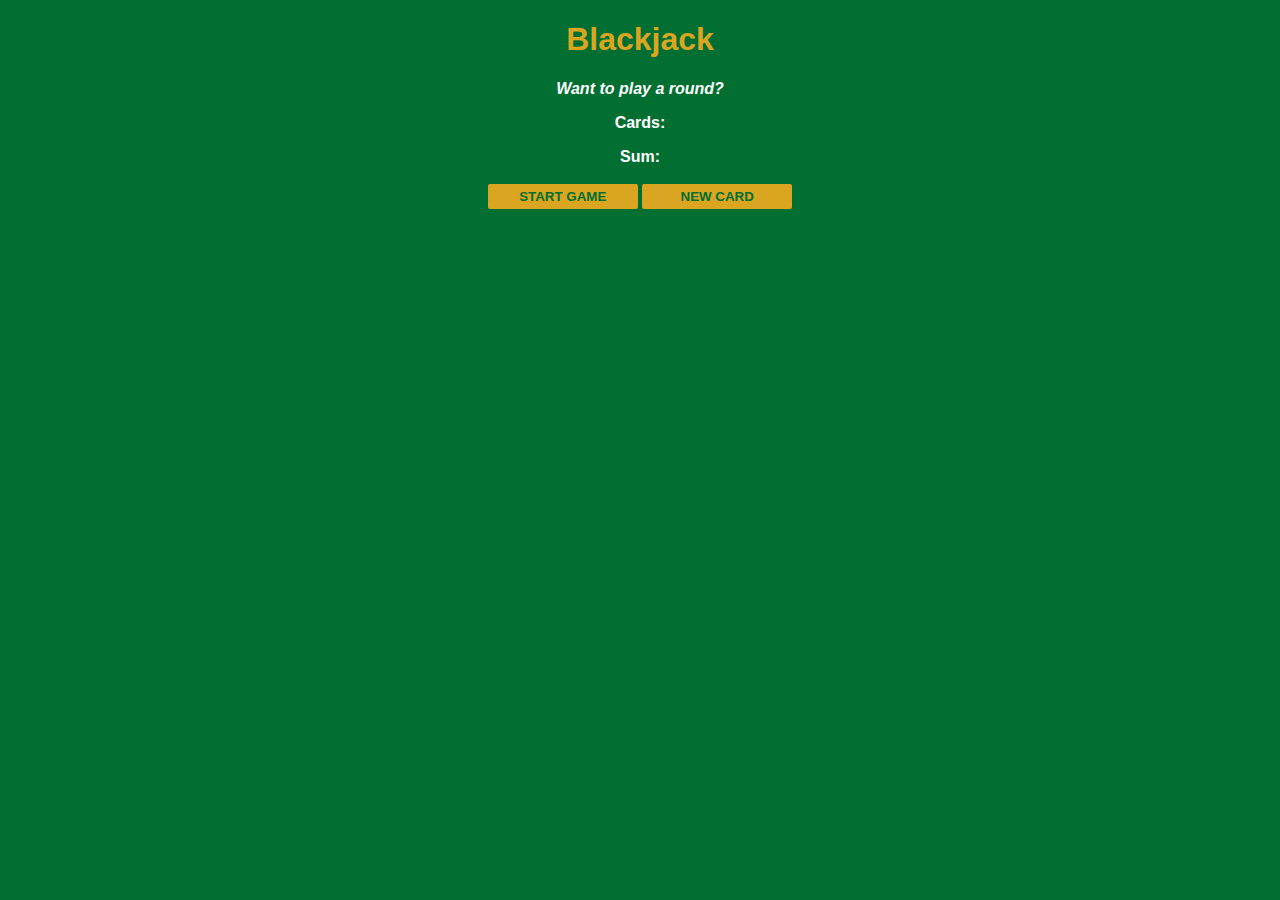
<file: Blackjack_Game/index.html>
<!DOCTYPE html>
<html lang="en">
  <head>
    <meta charset="UTF-8" />
    <meta name="viewport" content="width=device-width, initial-scale=1.0" />
    <title>BlackJack Game</title>
    <link rel="stylesheet" href="style.css">
  </head>
  <body>
    <main>
      <h1>Blackjack</h1>
      <p id="message-el">Want to play a round?</p>
      <p id="cards-el">Cards:</p>
      <p id="sum-el">Sum:</p>
      <button onclick="startGame()">START GAME</button>
      <button onclick="newCard()">NEW CARD</button>
    </main>

    <script src="script.js"></script>
  </body>
</html>
</file>
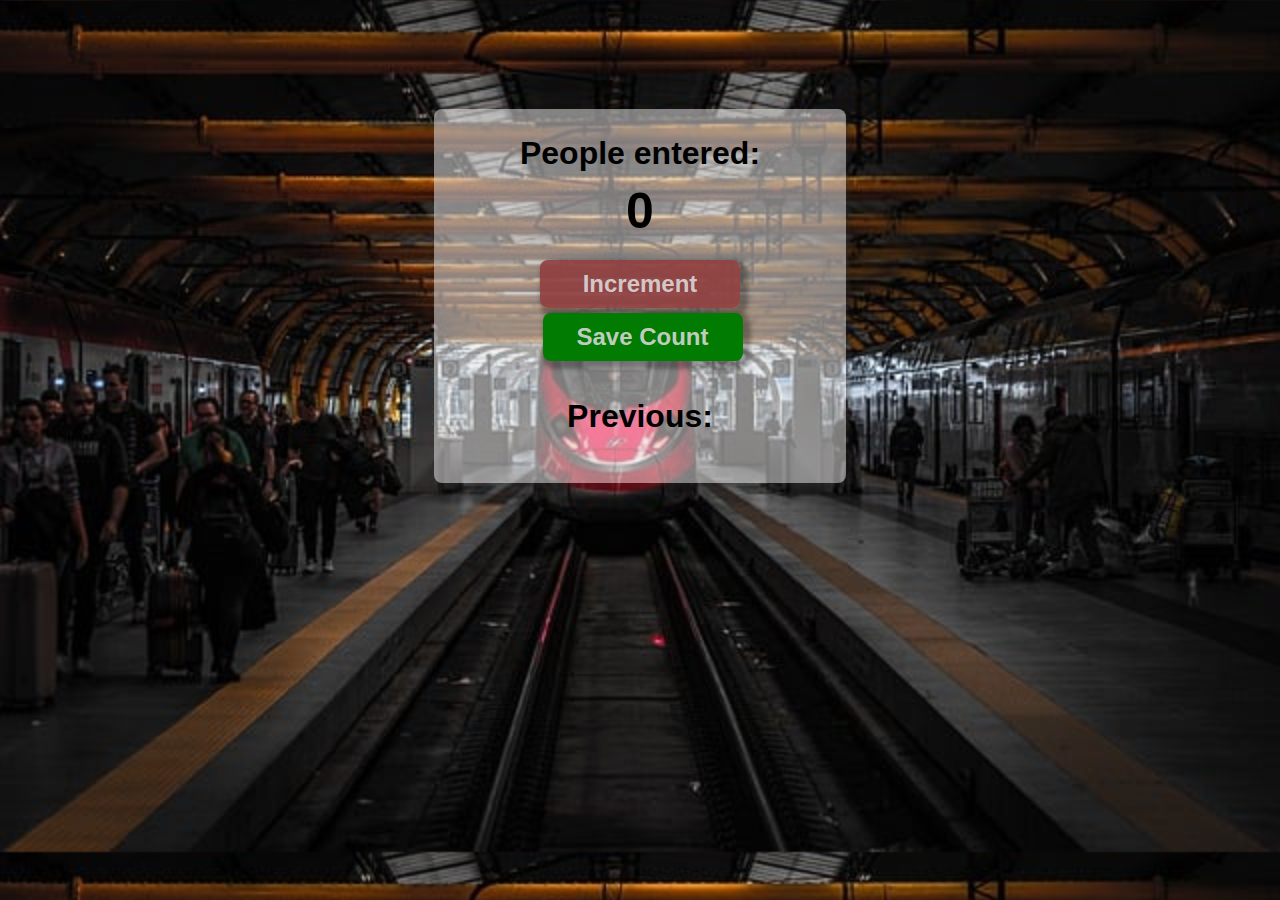
<file: Passenger_Counter_App/index.html>
<!DOCTYPE html>
<html lang="en">
  <head>
    <meta charset="UTF-8" />
    <meta name="viewport" content="width=device-width, initial-scale=1.0" />
    <title>Document</title>
    <link rel="stylesheet" href="style.css" />
  </head>
  <body>
    <div id="counter-container">
      <h1>People entered:</h1>
      <h2 id="count-el">0</h2>
      <button id="increment-btn" onclick="counter()">Increment</button>
      <!-- 2. Create a SAVE button.
            Set the id to "save-btn" and call the save() function when it's clicked -->
      <button id="save-btn" onclick="save()">Save Count</button>
      <p id="save-el">Previous:</p>
    </div>

    <script src="script.js" defer></script>
  </body>
</html>
</file>
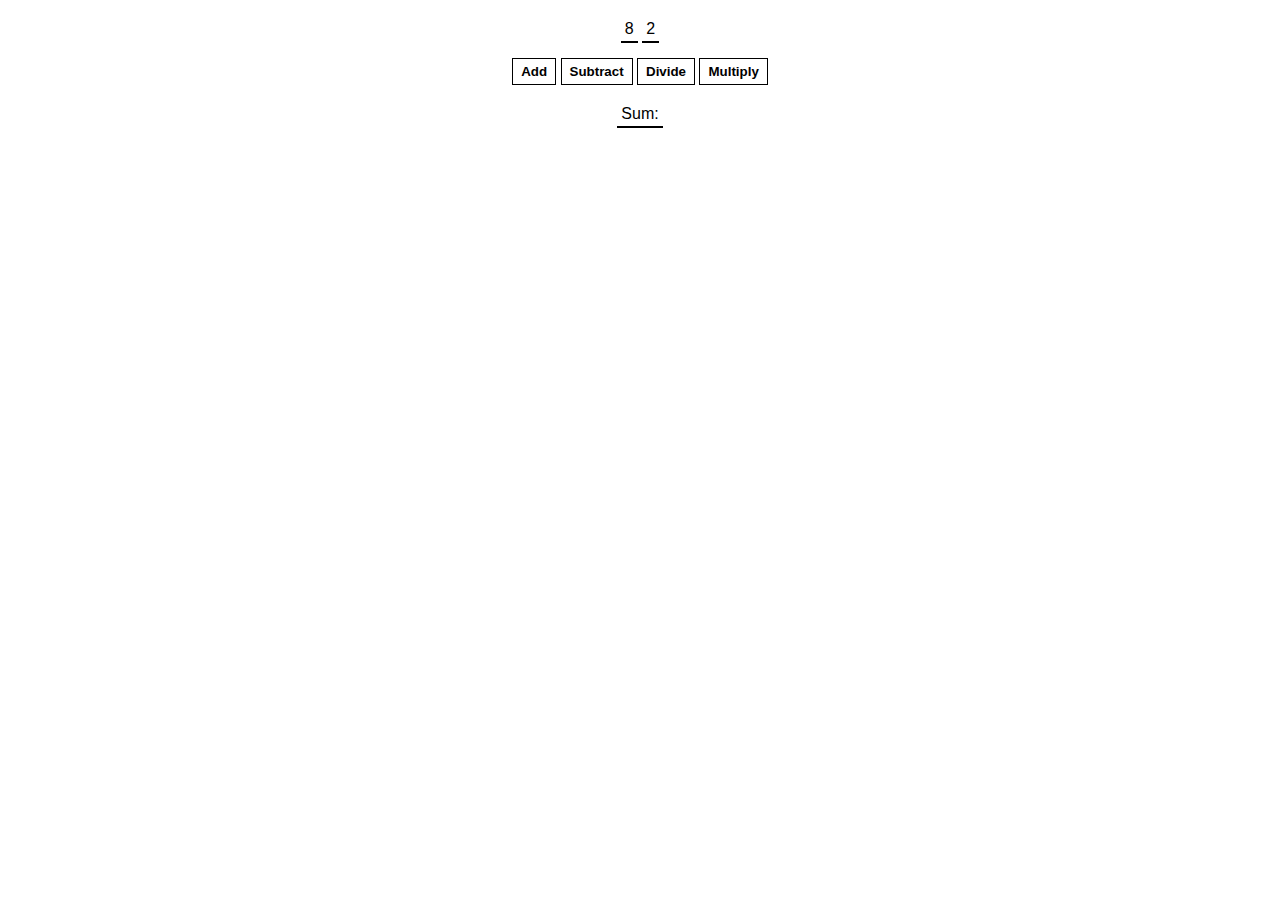
<file: Practice_Time_Part1/Calculator-Practice/calculator.html>
<!DOCTYPE html>
<html lang="en">
<head>
    <meta charset="UTF-8">
    <meta name="viewport" content="width=device-width, initial-scale=1.0">
    <title>Document</title>
    <link rel="stylesheet" href="calculator.css">
</head>
<body>
    <span id="num1-el"></span>
    <span id="num2-el"></span>
    <br>
    <button onclick="add()">Add</button>
    <button onclick="subtract()">Subtract</button>
    <button onclick=" divide()">Divide</button>
    <button onclick="multiply()">Multiply</button>
    <br>
    <span id="sum-el">Sum: </span>
    <script src="calculator.js"></script>
</body>
</html>
</file>
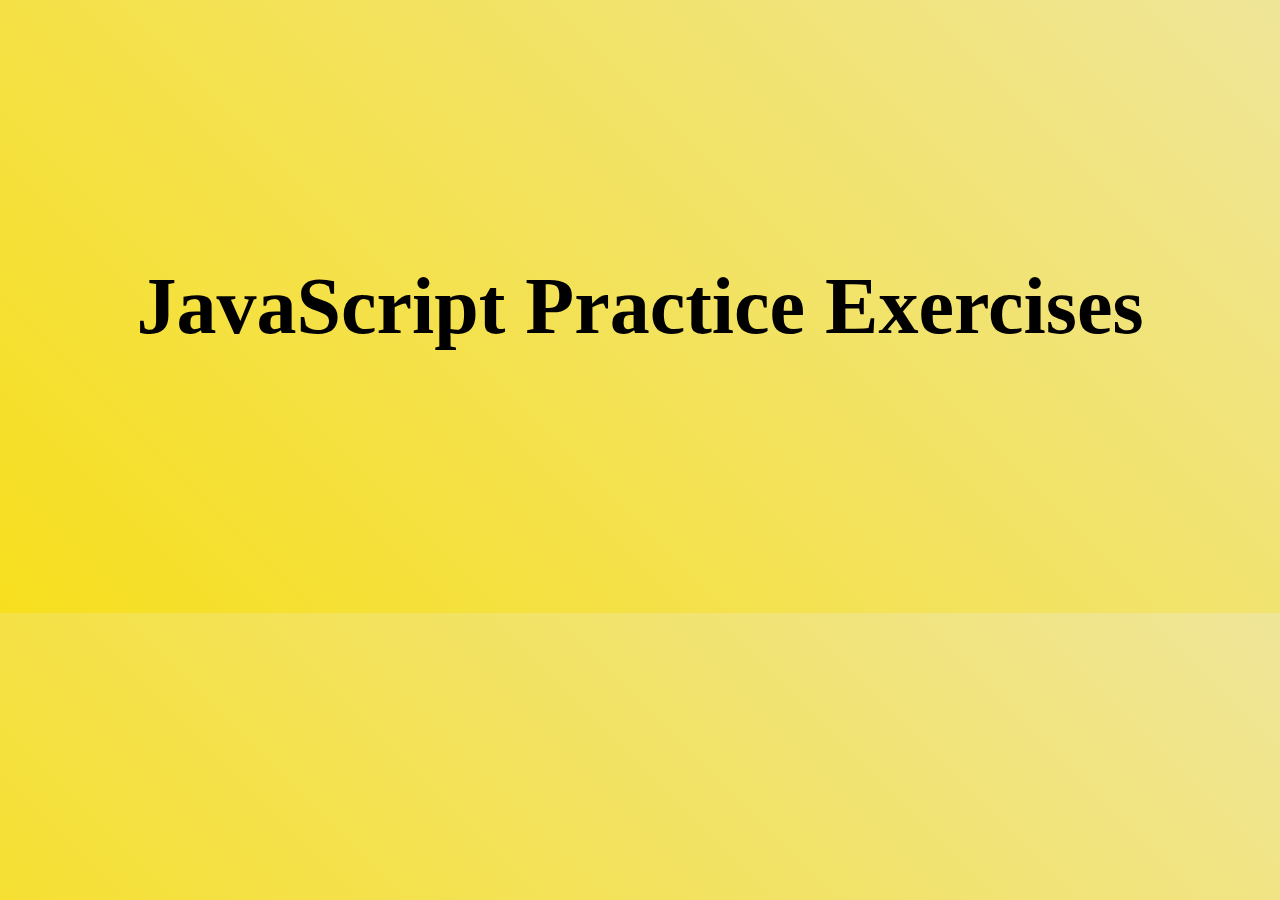
<file: Practice_Time_Part1/Playground_Code/practice.html>
<!DOCTYPE html>
<html lang="en">
  <head>
    <meta charset="UTF-8" />
    <meta name="viewport" content="width=device-width, initial-scale=1.0" />
    <title>Practice Time Part 1</title>
  </head>
  <style>
    body {
      display: flex;
      flex-wrap: wrap;
      justify-content: center;
      align-items: center;
      background: linear-gradient(45deg, #f7df1e, #efe598);
    }
    h1 {
      margin: 20% auto;
      font-size: 5rem;
      font-weight: bolder;
    }
  </style>
  <body>
    <h1>JavaScript Practice Exercises</h1>
    <script src="practice.js"></script>
  </body>
</html>
</file>
<file: Blackjack_Game/style.css>
body {
  font-family: "Trebuchet MS", "Lucida Sans Unicode", "Lucida Grande", Arial,
    sans-serif;
  /* background-image: url("images/table.png"); */
  background: #016f32;
  background-size: cover;
  font-weight: bold;
  color: white;
  text-align: center;
}

h1 {
  color: goldenrod;
}

#message-el {
  font-style: italic;
}

/* 3. Make sure that the two buttons have some space between
each other when they are rendered out vertically */
button {
  color: #016f32;
  width: 150px;
  background: goldenrod;
  padding-top: 5px;
  padding-bottom: 5px;
  font-weight: bold;
  border: none;
  border-radius: 2px;
  margin-bottom: 2px;
  margin-top: 2px;
}
</file>
<file: Passenger_Counter_App/style.css>
body {
  background-image: url("passenger.jpg");
  background-size: cover;

  font-family: "Poppins", BlinkMacSystemFont, "Segoe UI", Roboto, Oxygen, Ubuntu,
    Cantarell, "Open Sans", "Helvetica Neue", sans-serif;
  font-weight: 600;
  text-align: center;
  display: flex;
  flex-wrap: wrap;
  justify-content: center;
  align-items: center;
}
#counter-container {
  width: 30%;
  margin: 8% auto;
  background-color: whitesmoke;
  background: #ece9e985;
  box-shadow: 4px 4px 4px rgba(38, 38, 38, 0.4);
  padding: 1rem;
  border-radius: 0.5rem;
}

h1 {
  margin-top: 10px;
  margin-bottom: 10px;
}

h2 {
  font-size: 50px;
  margin-top: 0;
  margin-bottom: 20px;
}
p {
  font-size: 2rem;
}

button {
    border: none;
    padding: 10px;
    padding-bottom: 10px;
    color: rgba(220, 217, 217, 0.9);
    font-weight: 600;
    width: 200px;
    margin-bottom: 5px;
    border-radius: 0.5rem;
}

#increment-btn {
  background: rgba(143, 62, 62, 0.9);
  font-size: 1.5rem;
  box-shadow: 4px 4px 4px 4px rgba(0, 0, 0, 0.3);
  gap: 10px;
}

#save-btn {
  background: rgb(2, 123, 2);
  box-shadow: 4px 4px 4px 4px rgba(0, 0, 0, 0.3);
  font-size: 1.5rem;
  margin-left: 5px;
}
</file>
<file: Practice_Time_Part1/Calculator-Practice/calculator.css>
body {
    font-family: Arial, Helvetica, sans-serif;
    padding: 20px 0;
    margin: 0;
    text-align: center;
}

span {
    border-bottom: 2px solid black;
    padding: 4px;
}

button {
    margin: 20px 0;
    background: white;
    color: black;
    border: 1px solid black;
    font-weight: bold;
    cursor: pointer;
    padding: 5px 8px;
}
</file>
